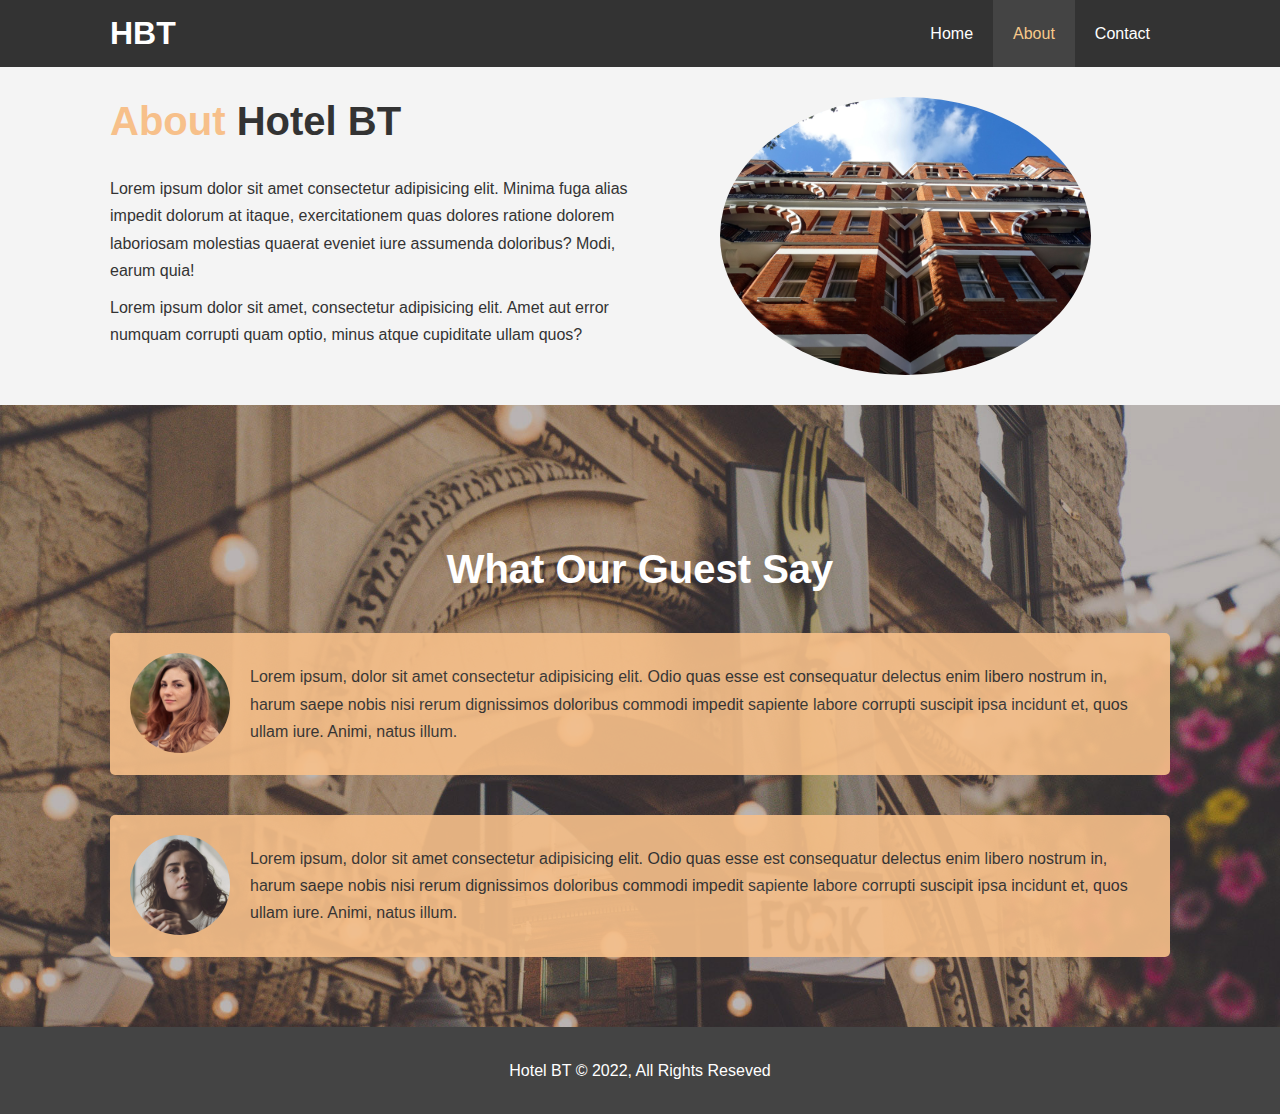
<file: about.html>
<!DOCTYPE html>
<html lang="en">
<head>
  <meta charset="UTF-8">
  <meta http-equiv="X-UA-Compatible" content="IE=edge">
  <meta name="viewport" content="width=device-width, initial-scale=1.0">
  <meta name="description" content="Welcome to the most extraordinary hotel in Orlando Florida">
  <meta name="keyword" content="hotel, Orlando hotel, new hotel">
  <!-- CSS -->
  <link rel="stylesheet" href="styles.css">
  <link rel="stylesheet" media="screen and (max-width:768px)" href="mobile.css">
  <title>Hotel HBT | About</title>
</head>
<body>
  <header>
    <nav id="navbar">
    <div class="container">
        <h1 class="logo"><a href="index.html">HBT</a></h1>
        <ul>
          <li><a href="index.html">Home</a></li>
          <li><a class="current" href="about.html">About</a></li>
          <li><a href="contact.html">Contact</a></li>
        </ul>
    </div>
    </nav>
  </header>

  <section id="about-info" class="bg-light py-3">
    <div class="container">
      <div class="info-left">
        <h1 class="l-heading"><span class="text-primary">About</span> Hotel BT</h1>
        <p>Lorem ipsum dolor sit amet consectetur adipisicing elit. Minima fuga alias impedit dolorum at itaque, exercitationem quas dolores ratione dolorem laboriosam molestias quaerat eveniet iure assumenda doloribus? Modi, earum quia!</p>
        <p>Lorem ipsum dolor sit amet, consectetur adipisicing elit. Amet aut error numquam corrupti quam optio, minus atque cupiditate ullam quos?</p>
      </div>
      <div class="info-right">
        <img src="image_resources/photo-2.jpg" alt="">
      </div>
    </div>
  </section>

  <div class="clr"></div>

  <section id="testimonials" class="py-3">
    <div class="container">
      <h2 class="l-heading">What Our Guest Say</h2>
      <div class="testimonial bg-primary">
        <img src="image_resources/person-1.jpg" alt="Mary">
        <p>Lorem ipsum, dolor sit amet consectetur adipisicing elit. Odio quas esse est consequatur delectus enim libero nostrum in, harum saepe nobis nisi rerum dignissimos doloribus commodi impedit sapiente labore corrupti suscipit ipsa incidunt et, quos ullam iure. Animi, natus illum.</p>
      </div>
      <div class="testimonial bg-primary">
        <img src="image_resources/person-2.jpg" alt="Mary">
        <p>Lorem ipsum, dolor sit amet consectetur adipisicing elit. Odio quas esse est consequatur delectus enim libero nostrum in, harum saepe nobis nisi rerum dignissimos doloribus commodi impedit sapiente labore corrupti suscipit ipsa incidunt et, quos ullam iure. Animi, natus illum.</p>
      </div>
    </div>
  </section>

  <footer id="main-footer">
    <p>Hotel BT &copy; 2022, All Rights Reseved</p>
  </footer>
</body>
</html>
</file>
<file: mobile.css>
#navbar .logo{
  float: none;
  text-align: center;
}
#navbar ul, #navbar ul li{
  float: none;
}
#navbar ul li a{
  padding: 5px;
  border-bottom: #444 dotted 1px;
}
/* Showcase */
#showcase {
  height: 100%;
}
#showcase .showcase-content {
  padding: 70px 0 30px 0;
}
/* Home Info */
#home-info .info-img{
  display: none;
}
#home-info .info-content{
  float: none;
  width: 100%;
}
/* Boxes */
.box{
  float: none;
  width: 100%;
}
/* About */
#about-info .info-right, #about-info .info-left{
  float: none;
  width: 100%;
}
.l-heading{
  text-align: center;
}
#about-info .info-right{
  margin-top: 30px;
}
/* contact */
#contact-info .box{
  border-bottom: #444 dotted 1px;
}
</file>
<file: styles.css>
/* Reset */
*{
  box-sizing: border-box;
  margin: 0;
  padding: 0;
}
/* Main Style */
html,body{
  font-family: 'Segoe UI', Tahoma, Geneva, Verdana, sans-serif;
  line-height: 1.7em;
}
a{
  text-decoration: none;
  color: #333;
}
h1,h2,h3{
  padding-bottom: 20px;
}
p{
  margin: 10px 0;
}
/* Utility class */
.container{
  margin: auto;
  max-width: 1100px;
  overflow: auto;
  padding: 0 20px;
}
.text-primary{
  color: #f7c08a;
}
.lead{
  font-size: 20px;
}
.btn{
  display: inline-block;
  font-size: 18px;
  color: #fff;
  background: #333;
  padding: 13px 20px;
  border: none;
  cursor: pointer;
}
.btn:hover{
  background: #f7c08a;
  color: #333;
}
.btn-light{
  background: #f4f4f4;
  color: #333;
}
.bg-dark{
  background: #333;
  color: #fff;
}
.bg-light{
  background: #f4f4f4;
  color: #333;
}
.clr{
  clear: both;
}
.bg-primary{
  background: #f7c08a;
  color: #333;
}
/* Padding */
.py-1{
  padding: 10px 0;
}
.py-2{
  padding: 20px 0;
}
.py-3{
  padding: 30px 0;
}
/* Large Heading */
.l-heading{
  font-size: 40px;
  line-height: 1.2;
}
/* Navbar */
#navbar{
  background-color: #333;
  color: #fff;
  overflow: auto;
}
#navbar a{
  color: #fff;
}
#navbar .logo{
  float: left;
  padding-top: 20px;
}
#navbar ul{
  list-style: none;
  float: right;
}
#navbar ul li{
  float: left;
}
#navbar ul li a{
  display: block;
  padding: 20px;
  text-align: center;
}
#navbar ul li a:hover, #navbar ul li a.current {
  background-color: #444;
  color: #f7c98a;
}
/* Showcase */
#showcase{
  background: url(image_resources/showcase.jpg) no-repeat center center / cover;
  height: 600px;
}
#showcase .showcase-content{
  color: #fff;
  text-align: center;
  padding-top: 170px;
}
#showcase .showcase-content h1{
  font-size: 60px;
  line-height: 1.2em;
}
#showcase .showcase-content p{
  padding-bottom: 20px;
  line-height: 1.7em;
}
/* home info */
#home-info{
  height: 400px;
}
#home-info .info-img{
  float: left;
  width: 50%;
  background: url('image_resources/photo-1.jpg') no-repeat;
  min-height: 100%;
}
#home-info .info-content{
  float: right;
  width: 50%;
  height: 100%;
  text-align: center;
  padding: 50px 30px;
  overflow: hidden;
}
#home-info .info-content p{
  padding-bottom: 30px;
}
/* Features */
.box{
  float: left;
  width: 33.3%;
  padding: 50px;
  text-align: center;
}
.box i{
  margin-bottom: 10px;
}
/* About Info */
#about-info .info-right{
  float: right;
  width: 50%;
  min-height: 100%;
}
#about-info .info-right img{
  display: block;
  margin: auto;
  width: 70%;
  border-radius: 50%;
}
#about-info .info-left{
  float: left;
  width: 50%;
  min-height: 100%;
}
/* Testimonial */
#testimonials{
  height: 100%;
  background: url(image_resources/test-bg.jpg) no-repeat center center / cover;
  padding-top: 100px;
}
#testimonials h2{
  color: #fff;
  text-align: center;
  padding: 40px;
}
#testimonials .testimonial img{
  width: 100px;
  float: left;
  margin-right: 20px;
  border-radius: 50%;
}
#testimonials .testimonial{
  padding: 20px;
  margin-bottom: 40px;
  border-radius: 5px;
  opacity: 0.9;
}
/* Contact Form */
#contact-form .form-group{
  margin-bottom: 20px;
}
#contact-form label{
  display: block;
  margin-bottom: 5px;
}
#contact-form input, 
#contact-form textarea{
  width: 100%;
  padding: 10px;
  border: 1px #ddd solid;
}
#contact-form textarea{
  height: 200px;
}
#contact-form input:focus, 
#contact-form textarea:focus{
  outline: none;
  border-color: #f7c08a;
}
/* Main Footer */
#main-footer{
  text-align: center;
  background: #444;
  color: #fff;
  padding: 20px;
}
</file>
